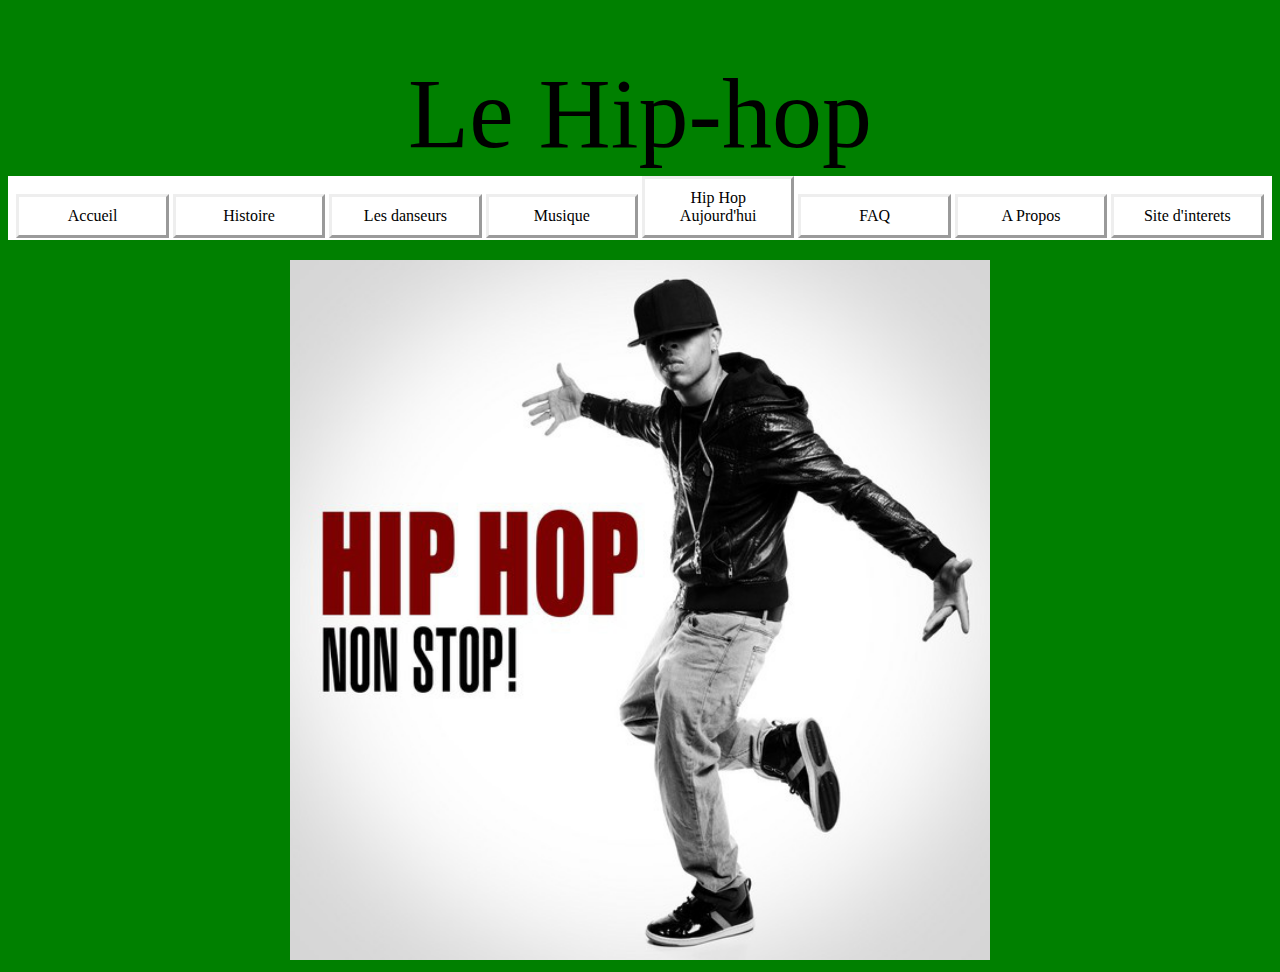
<file: index.html>
<!DOCTYPE html>

<HTML>
              <head>
             <meta charset="utf-8" />
               <title>Mon super site!! </title>
               <link rel="stylesheet" href="css/Hugues.css" />
            </head>  <!--on ferme notre balise head-->
            
            <body>
            
          <header> Le Hip-hop </header> 
           <!--<h1> Bienvenue sur mon super site </h1>--> 
           <nav>
            <ul>
               <li><a href="index.html" alt="Accueil">Accueil</a></li>
               <li><a href="pages/histoirehiphop.html" alt="Histoire du hip hop">Histoire</a></li>
               <li><a href="pages/danseurshiphop.html" alt="Les danseurs du hip hop">Les danseurs</a></li>
               <li><a href="pages/musique.html" alt="Musique du hip hop">Musique</a></li>
               <li><a href="pages/hiphopdauj.html" alt="Hip Hop d'Aujourd'hui"> Hip Hop Aujourd'hui</a></li>
               <li><a href="pages/faq.html" alt="FAQ">FAQ</a></li>
               <li><a href="pages/apropos.html" alt="A Propos">A Propos</a></li>
               <li><a href="pages/sitedinterets.html" alt="Site d'interets">Site d'interets</a></li>
            </ul>
           </nav>


<!--<ul> 
<li> Ceci est mon item #1</li>
<li> Ceci est mon item #2</li>
<li> Ceci est mon item #3</li>
</ul>-->

<img src="img/Hiphop.jpg" >
<!--<h1> Introduction</h1>
<p>
 Le hip Hop est un art de rue créé par le Disc Jockey  américano-jamaican Clive Campbell.
 Il est apparu a New York dans les années 1970.  Puis, les DJS américains Lance Taylor et Joseph Sladder ont amélioré le hip hop.
 Ce mouvement artistique permet aux citoyens d'aller en avant et de se débrouiller. Cela signifie que les citoyens servent a montrer leurs talents,
 a s'exprimer sans hésitation, avoir confiance en eux sur leurs idées. La création du hip hop a permis de comprendre les effets de la pauvreté et du racisme  des Afro-Américains.

 </p>

<h1> Histoire du hip hop</h1>

<p>
 Le hip hop a ete utilisé par les griots africains. Les rythmes des tribus de l'Afrique ont ete gardés dans leur coeur lors de l'esclavage. Les esclaves les ont utilisés pour chanter dans les plantations et dans les cabanes pour leurs enfants. 
 Apres, dans les années 1960, les Blancs ont quitté les quartiers américains puisqu'ils ne pouvaient plus travailler dans les industries démolis. Puis, les gens pauvres et démunis (les esclaves) ont habaité dans les ghettos. 
</p>-->




         </body>
            
            
</HTML>
</file>
<file: css/Hugues.css>
body {
    background-color:green;
    text-align: center;
}

header {
    height: 120px;
    text-align: center;
    padding-top: 3rem;
    font-size: 100px;
    color:black;
}



img {
     width: 700px;
    height: 700px;
    margin-top: 20px;
}

h1 { color:black;
     font-size: 50px;
 }
 
 p {color: black;
     font-size:70px;
    text-align: center;
    padding-top: 3rem;
 }
 
 nav {
	/* sert seulemnt de visuel pour construire et expliquer, on aurait pu le mettre sous nav ul {}) */
	background-color: white; 
	height: 4em;
}

nav ul {   
	/* enleve l'espace entre le head et le nav */
	margin: 0;
	padding: 0;
	
	text-align: center;
}

nav ul li {
	background-color: ;
	
	/* Mettre les li sur l'horozontale*/
	display: inline-block;
	width: 10%;
 border-style: outset;
 padding:10px;
 
 /* Centre le texte verticalement dans la boite*/
	}

nav ul li hover {
	background-color: darkslategrey;
}

nav ul li a {
	color: black;
	text-decoration: none;
}
</file>
